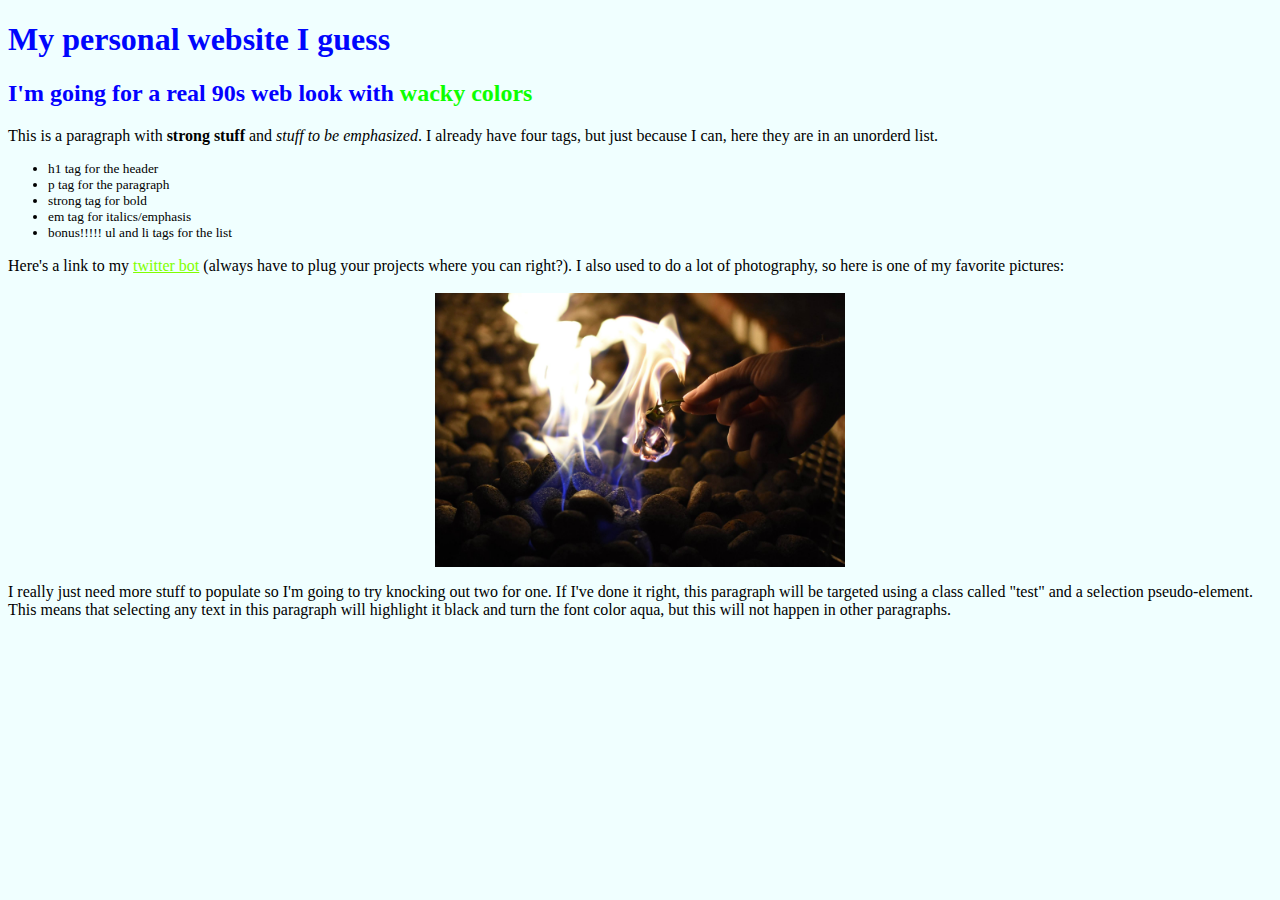
<file: CarterFirstSite/index.html>
<!DOCTYPE html>
<html lang="en">

<head>
    <meta charset="UTF-8">
    <title>My first webpage in a long time</title>
    <link rel="stylesheet" href="styles.css">
</head>

<body>
    <h1>My personal website I guess</h1>
    <h2>I'm going for a real 90s web look with <a id="colors">wacky colors</a>
    </h2>
    <p>This is a paragraph with <strong>strong stuff</strong> and <em>stuff to be emphasized</em>. I already
        have four tags, but just because I can, here they are in an unorderd list.</p>
    <ul>
        <li>h1 tag for the header</li>
        <li>p tag for the paragraph</li>
        <li>strong tag for bold</li>
        <li>em tag for italics/emphasis</li>
        <li>bonus!!!!! ul and li tags for the list</li>
    </ul>

    <p>Here's a link to my <a href="https://twitter.com/dttranslatebot">twitter bot</a> (always have to plug your
        projects where you can right?). I also used to
        do a lot of photography, so here is one of my favorite pictures: <br><br> <img src="flower.jpg" alt="Burning Flower"
            width="410" height="274"> </p>

    <p class="test">I really just need more stuff to populate so I'm going to try knocking out two for one. If I've
        done it right,
        this paragraph will be targeted using a class called "test" and a selection pseudo-element. This
        means that selecting any text in this paragraph will highlight it black and turn the font color aqua, but this
        will not happen in other paragraphs.</p>
</body>

</html>
</file>
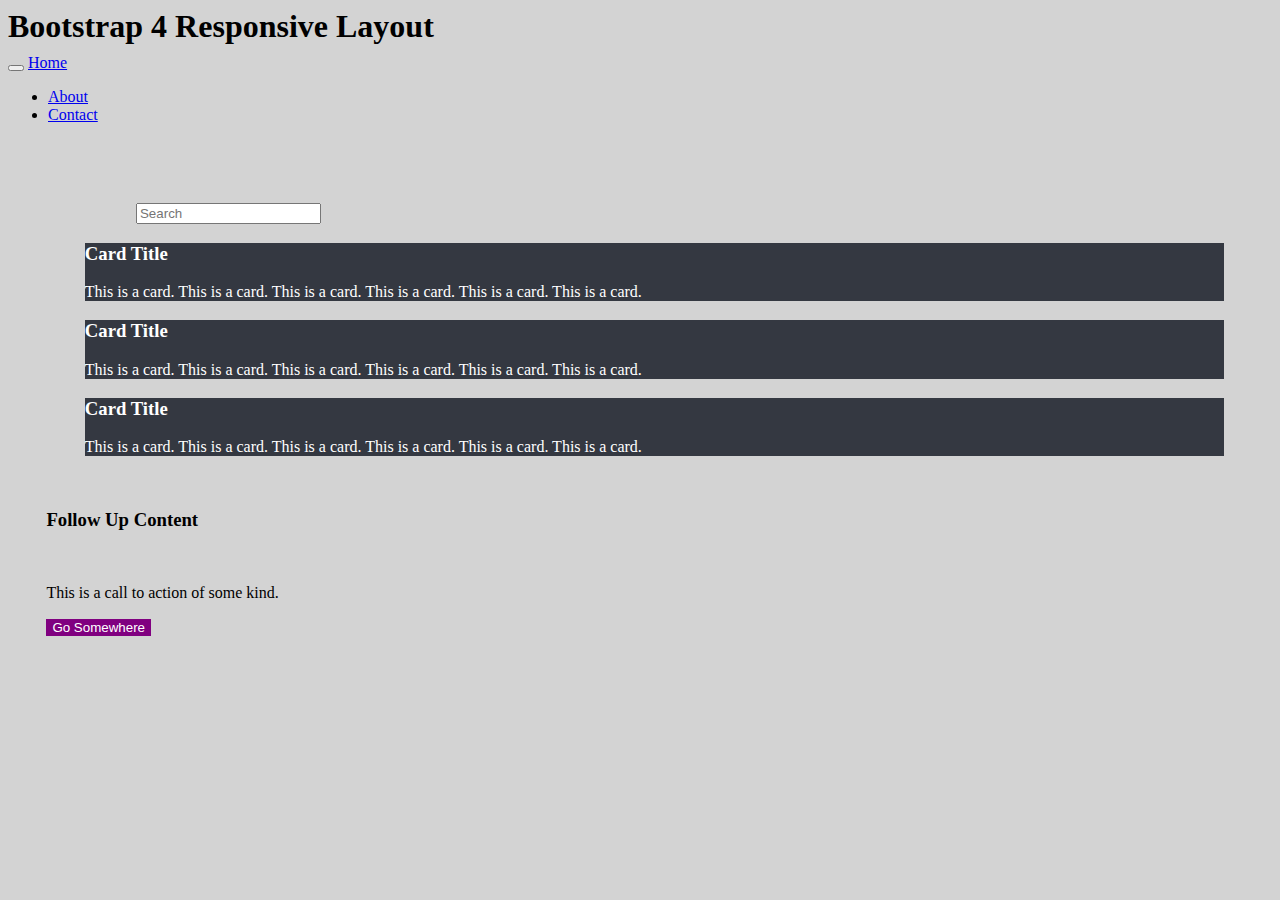
<file: CarterLab11/index.html>
<!doctype html>
<html lang="en">

<head>
    <!-- Required meta tags -->
    <meta charset="utf-8">
    <meta name="viewport" content="width=device-width, initial-scale=1, shrink-to-fit=no">
    <title>Bootstrap 4 Template</title>

    <!-- Link to Bootstrap 4 CSS -->
    <link rel="stylesheet" href="https://stackpath.bootstrapcdn.com/bootstrap/4.1.0/css/bootstrap.min.css"
        integrity="sha384-9gVQ4dYFwwWSjIDZnLEWnxCjeSWFphJiwGPXr1jddIhOegiu1FwO5qRGvFXOdJZ4" crossorigin="anonymous">

    <!-- a Google font -->
    <link href="https://fonts.googleapis.com/css?family=Work+Sans" rel="stylesheet">

    <!-- FontAwesome for search icon -->
    <link rel="stylesheet" href="https://use.fontawesome.com/releases/v5.5.0/css/all.css"
        integrity="sha384-B4dIYHKNBt8Bc12p+WXckhzcICo0wtJAoU8YZTY5qE0Id1GSseTk6S+L3BlXeVIU" crossorigin="anonymous">

    <!-- Link to your custom stylesheet. Any non-Bootstrap styles you create go in this stylesheet. You can create new classes and IDs, or add new rules for classes that already exist in Bootstrap. Any rules you put in your custom stylesheet will override any styling applied to any elements of the same name in Bootstrap, as long as your custom stylesheet link comes AFTER your Bootstrap CSS link, the way it does here. -->
    <link rel="stylesheet" type="text/css" href="custom.css">

</head>

<body>

    <!-- ADD ALL YOUR CONTENT HERE, ABOVE THE <script> ELEMENTS BELOW. Don't forget to wrap everything in a .container or .container-fluid! After that: rows, columns, and content.  -->

    <div class="container-fluid top">
        <h1>Bootstrap 4 Responsive Layout</h1>
    </div>
    <div class="container-fluid">
        <nav class="navbar navbar-expand-md bg-dark navbar-dark">
            <button class="navbar-toggler navbar-toggler-right" type="button" data-toggle="collapse"
                data-target="#nav-items" aria-controls="nav-items" aria-expanded="false" aria-label="Toggle navigation">
                <span class="navbar-toggler-icon"></span>
            </button>
            <a class="navbar-brand" href="#!">Home</a>

            <div class="collapse navbar-collapse" id="nav-items">
                <ul class="navbar-nav">
                    <li class="nav-item">
                        <a class="nav-link" href="#!">About</a>
                    </li>
                    <li class="nav-item">
                        <a class="nav-link" href="#!">Contact</a>
                    </li>
                </ul>
            </div>
        </nav>
    </div>

    <div class="container-fluid" id="main">
        <div class="row cards">
            <div class="col-lg">
                <i class="fas fa-search wrap"></i>
                <div class="col-lg-8">
                    <div class="input-group mb-3">
                        <input type="text" class="form-control" placeholder="Search">
                    </div>
                </div>
            </div>
            <div class="col-lg">
                <div class="card">
                    <div class="card-body">
                        <h3 class="card-title">Card Title</h3>
                        <p class="card-text">This is a card. This is a card. This is a card. This is a card. This is a
                            card. This is a card.</p>
                    </div>
                </div>
            </div>
            <div class="col-lg">
                <div class="card">
                    <div class="card-body">
                        <h3 class="card-title">Card Title</h3>
                        <p class="card-text">This is a card. This is a card. This is a card. This is a card. This is a
                            card. This is a card.</p>
                    </div>
                </div>
            </div>
            <div class="col-lg">
                <div class="card">
                    <div class="card-body">
                        <h3 class="card-title">Card Title</h3>
                        <p class="card-text">This is a card. This is a card. This is a card. This is a card. This is a
                            card. This is a card.</p>
                    </div>
                </div>
            </div>
        </div><br>
        <div class="row">
            <div class="card followupcontent">
                <div class="card-body">
                    <h3 class="card-header">Follow Up Content</h3><br>
                    <p class="card-text">This is a call to action of some kind.</p>
                    <button type="button" class="btn btn-primary">Go Somewhere</button>
                </div>
            </div>
        </div>
    </div>
    <!-- NECESSARY <script> LINKS. The three <script> links below add jQuery, popper.js, and Bootstrap 4 JavaScript. These are libraries of scripts that are necessary to make Bootstrap's interactive and animated components work (e.g., dropdown menus, buttons, alerts, carousels, collapsing navbars and content areas, modals, popups, tooltips, etc). These three <script> links MUST appear in THIS ORDER; this is because both popper.js and the Bootstrap scripts rely on jQuery to work, so jQuery must load into your page first. We add these links at the bottom of the <body> element instead of in the <head> element so the scripts won't be loaded into your site until they're needed, which helps with your site's speed and functionality. -->

    <!-- jQuery--this must come first! -->
    <script src="https://code.jquery.com/jquery-3.3.1.slim.min.js"
        integrity="sha384-q8i/X+965DzO0rT7abK41JStQIAqVgRVzpbzo5smXKp4YfRvH+8abtTE1Pi6jizo" crossorigin="anonymous">
    </script>

    <!-- popper.js--a library of drop-down and pop-up JavaScript scripts -->
    <script src="https://cdnjs.cloudflare.com/ajax/libs/popper.js/1.14.0/umd/popper.min.js"
        integrity="sha384-cs/chFZiN24E4KMATLdqdvsezGxaGsi4hLGOzlXwp5UZB1LY//20VyM2taTB4QvJ" crossorigin="anonymous">
    </script>

    <!-- unique Bootstrap 4 JavaScript scripts -->
    <script src="https://stackpath.bootstrapcdn.com/bootstrap/4.1.0/js/bootstrap.min.js"
        integrity="sha384-uefMccjFJAIv6A+rW+L4AHf99KvxDjWSu1z9VI8SKNVmz4sk7buKt/6v9KI65qnm" crossorigin="anonymous">
    </script>

</body>

</html>
</file>
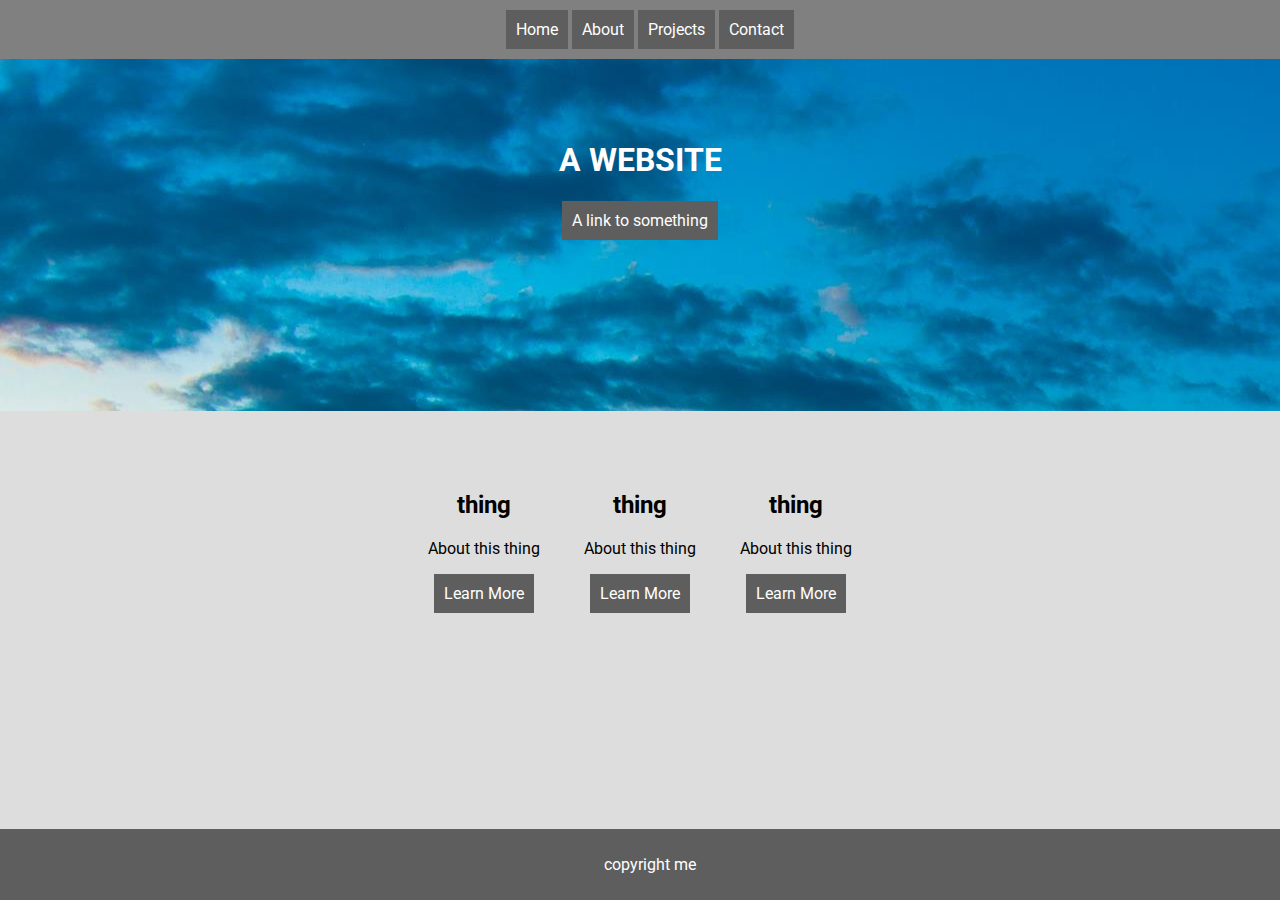
<file: CarterLab4/index.html>
<!DOCTYPE html>
<html lang="en">

<head>
    <meta charset="UTF-8">
    <link href="https://fonts.googleapis.com/css?family=Roboto" rel="stylesheet">
    <link rel="stylesheet" href="https://use.fontawesome.com/releases/v5.3.1/css/all.css" integrity="sha384-mzrmE5qonljUremFsqc01SB46JvROS7bZs3IO2EmfFsd15uHvIt+Y8vEf7N7fWAU"
        crossorigin="anonymous">
    <link href='styles.css' rel='stylesheet' type='text/css' />
</head>

<body>
    <ul class="menubar">
        <li><a href="#">Home</a></li>
        <li><a href="#">About</a></li>
        <li><a href="#">Projects</a>
            <ul class="dropdown_menu">
                <li><a href="#">Project 1</a></li>
                <li><a href="#">Project 2</a></li>
                <li><a href="#">Project 3</a></li>
            </ul>
        </li>
        <li><a href="#">Contact</a></li>
    </ul>

    <main>
        <div class="jumbotron">
            <div class="container">
                <h1>A WEBSITE</h1>
                <a href="#" class="btn-main">A link to something</a>
            </div>
        </div>
    </main>

    <section class="supporting">
        <div class="container">
            <div class="col">
                <i class="fas fa-archive fa-2x"></i>
                <h2>thing</h2>
                <p>About this thing</p>
                <a href="#"> Learn More</a><br>
            </div>

            <div class="col">
                <i class="fas fa-code-branch fa-2x"></i>
                <h2>thing</h2>
                <p>About this thing</p>
                <a href="#"> Learn More</a><br>
            </div>

            <div class="col">
                <i class="fas fa-camera fa-2x"></i>
                <h2>thing</h2>
                <p>About this thing</p>
                <a href="#"> Learn More</a><br>
            </div>

        </div>
    </section>

    <footer>
        <div>
            <p>copyright me</p>
        </div>
    </footer>

</body>

</html>
</file>
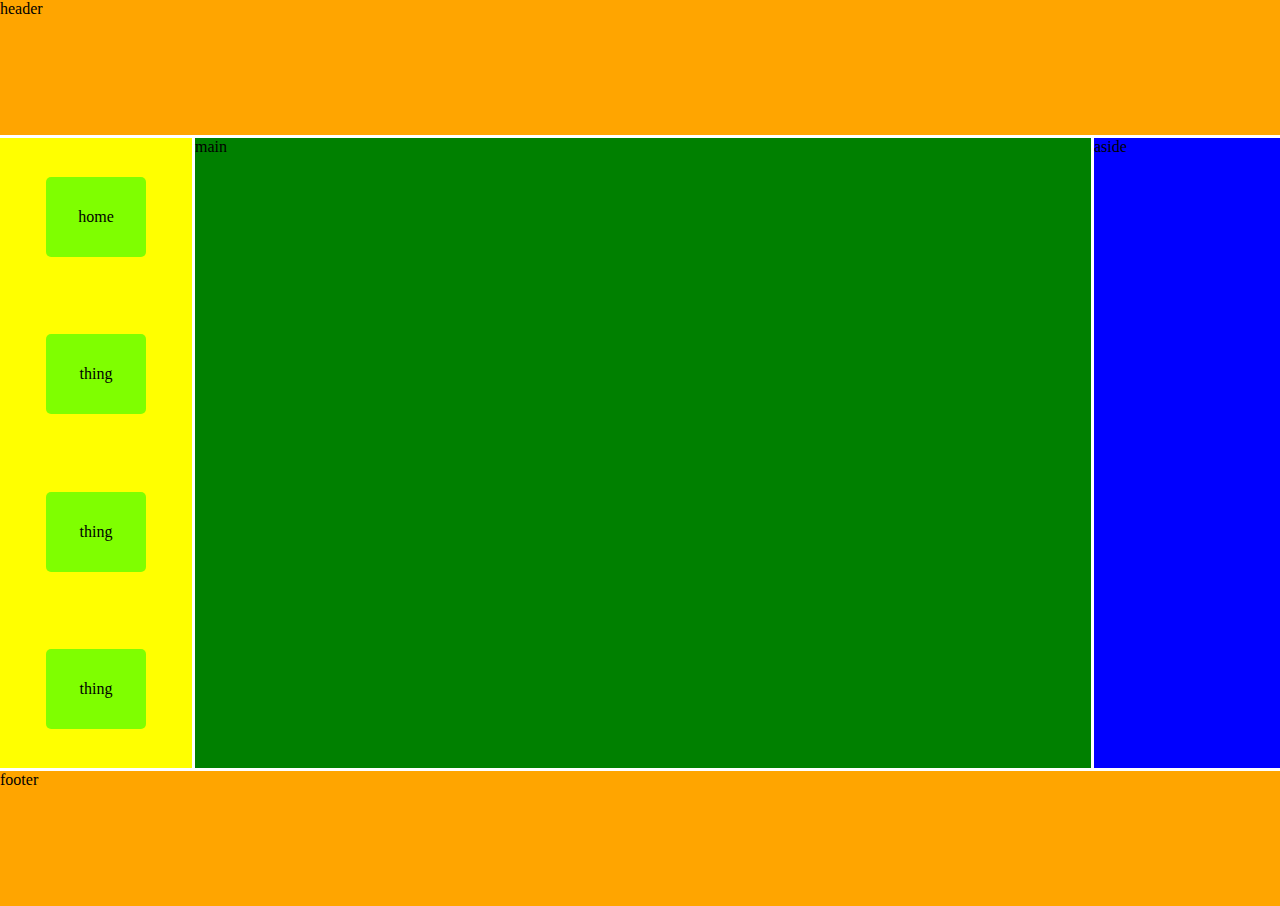
<file: CarterLab7/index.html>
<!DOCTYPE html>
<html lang="en">

<head>
    <meta charset="UTF-8">
    <meta name="viewport" content="width=device-width, initial-scale=1.0">
    <meta http-equiv="X-UA-Compatible" content="ie=edge">
    <link rel="stylesheet" href="styles.css">
    <title>Document</title>
</head>

<body>
    <header>header</header>
    <aside class="left">
        <div>home</div>
        <div>thing</div>
        <div>thing</div>
        <div>thing</div>
    </aside>
    <main>main</main>
    <aside class="right">aside</aside>
    <footer>footer</footer>
</body>

</html>
</file>
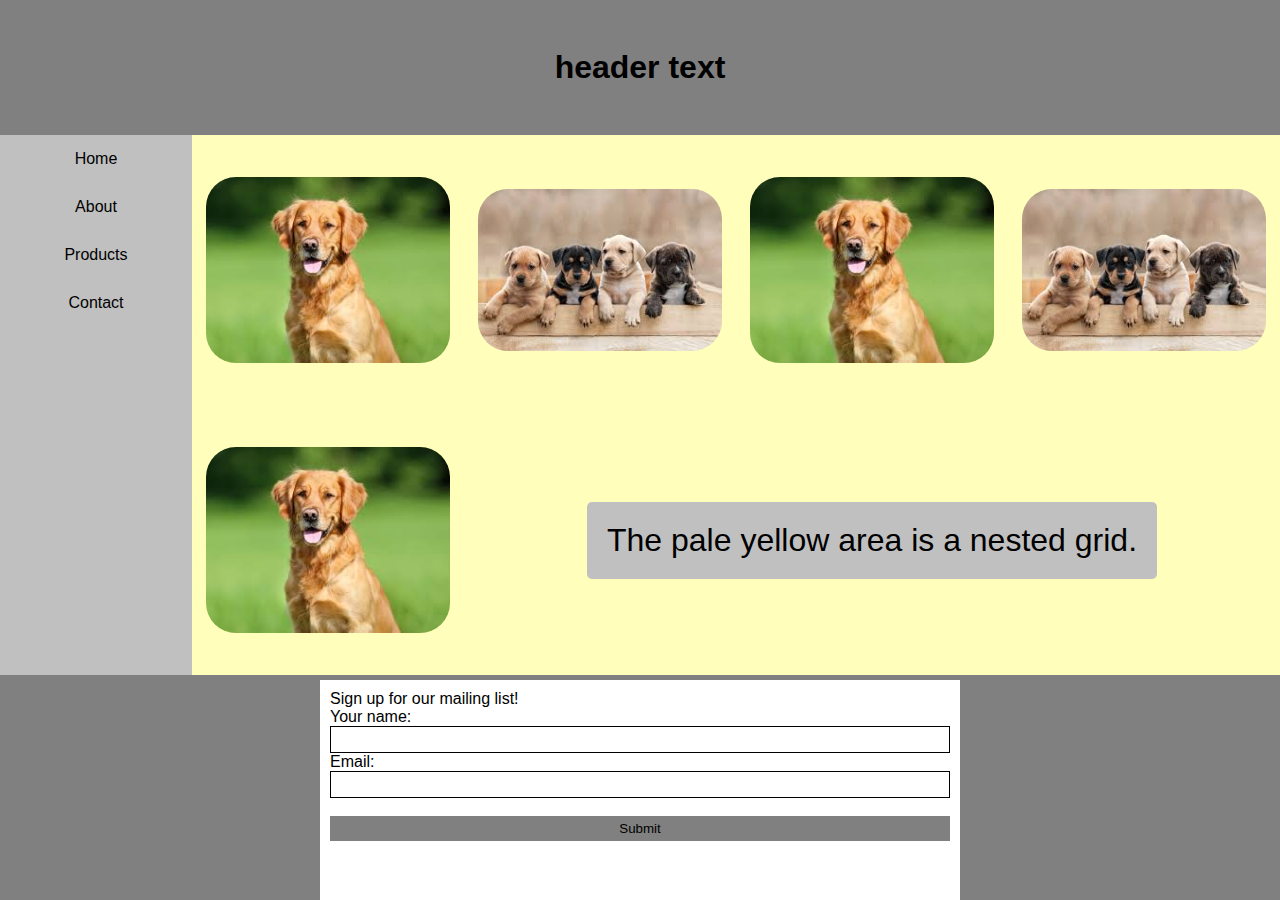
<file: CarterLab8/index.html>
<!DOCTYPE html>
<html lang="en">

<head>
    <meta charset="UTF-8">
    <meta name="viewport" content="width=device-width, initial-scale=1.0">
    <meta http-equiv="X-UA-Compatible" content="ie=edge">
    <link rel="stylesheet" href="styles.css">
    <link rel="stylesheet" href="https://use.fontawesome.com/releases/v5.3.1/css/all.css"
        integrity="sha384-mzrmE5qonljUremFsqc01SB46JvROS7bZs3IO2EmfFsd15uHvIt+Y8vEf7N7fWAU" crossorigin="anonymous">
    <title>Document</title>
</head>

<body>
    <header>
        <h1>
            <i class="fas fa-camera fa-2x"></i>
            <p>header text</p>
        </h1>
    </header>
    <aside class="left">
        <ul>
            <li>Home</li>
            <li>About</li>
            <li>Products</li>
            <li>Contact</li>
        </ul>
    </aside>
    <main>
        <img src="square.jfif" alt="dog">
        <img src="wide.jfif" alt="dogs">
        <img src="square.jfif" alt="dog">
        <img src="wide.jfif" alt="dogs">
        <img src="square.jfif" alt="dog">
        <div class="textbox">The pale yellow area is a nested grid.</div>
    </main>
    <footer>
        <form>
            Sign up for our mailing list! <br>
            Your name:<br>
            <input type="text" name="firstname"><br>
            Email:<br>
            <input type="text" name="lastname"><br><br>
            <input type="submit" value="Submit">
        </form>
    </footer>
</body>

</html>
</file>
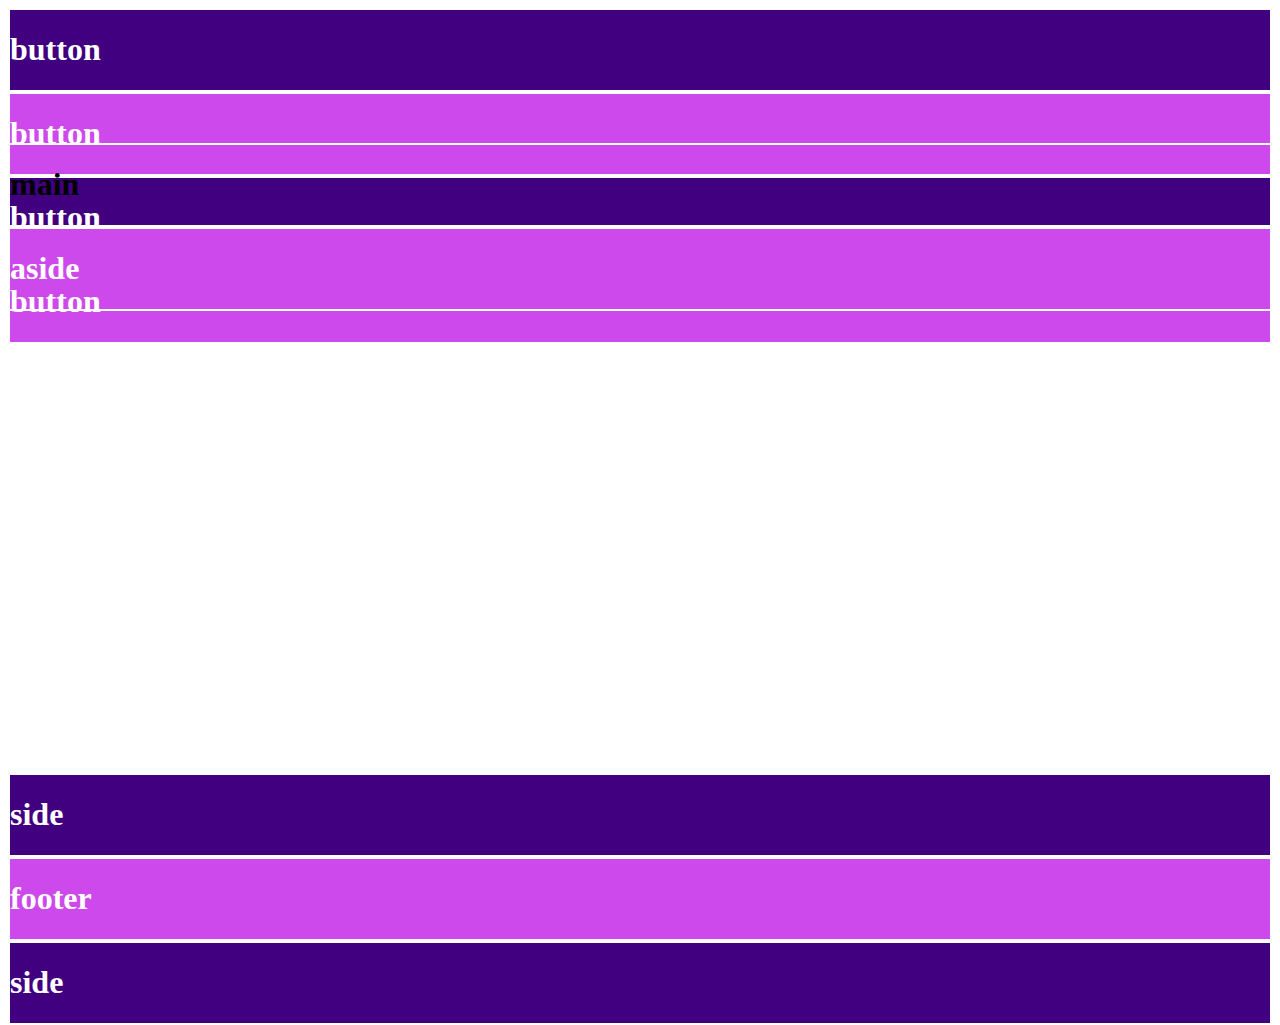
<file: CarterFinal/bootstrap.html>
<!DOCTYPE html>
<html lang="en">

<head>
    <!-- Required meta tags -->
    <meta charset="utf-8">
    <meta name="viewport" content="width=device-width, initial-scale=1, shrink-to-fit=no">
    <title>Final</title>

    <!-- Link to Bootstrap 4 CSS -->
    <link rel="stylesheet" href="https://stackpath.bootstrapcdn.com/bootstrap/4.1.0/css/bootstrap.min.css"
        integrity="sha384-9gVQ4dYFwwWSjIDZnLEWnxCjeSWFphJiwGPXr1jddIhOegiu1FwO5qRGvFXOdJZ4" crossorigin="anonymous">

    <!-- Link to your custom stylesheet. Any non-Bootstrap styles you create go in this stylesheet. You can create new classes and IDs, or add new rules for classes that already exist in Bootstrap. Any rules you put in your custom stylesheet will override any styling applied to any elements of the same name in Bootstrap, as long as your custom stylesheet link comes AFTER your Bootstrap CSS link, the way it does here. -->
    <link rel="stylesheet" type="text/css" href="bootstrap.css">
</head>

<body>
    <div class="container-fluid">

        <div class="row">
            <div class="darkPurple col-3">
                <h1>button</h1>
            </div>
            <div class="lightPurple col-3">
                <h1>button</h1>
            </div>
            <div class="darkPurple col-3">
                <h1>button</h1>
            </div>
            <div class="lightPurple col-3">
                <h1>button</h1>
            </div>
        </div>
        <div class="row rowMiddle">
            <div class="col-sm-10 order-sm-2">
                <h1>main</h1>
            </div>
            <div class="lightPurple bigAside order-sm-1 col-sm-2">
                <h1>aside</h1>
            </div>

        </div>
        <div class="row">
            <div class="darkPurple col-6 col-sm-3 order-1">
                <h1>side</h1>
            </div>
            <div class="lightPurple col-12 col-sm-6 order-3 order-sm-2">
                <h1>footer</h1>
            </div>
            <div class="darkPurple col-6 col-sm-3 order-2 order-sm-3">
                <h1>side</h1>
            </div>
        </div>
    </div>
    <!-- NECESSARY <script> LINKS. The three <script> links below add jQuery, popper.js, and Bootstrap 4 JavaScript. These are libraries of scripts that are necessary to make Bootstrap's interactive and animated components work (e.g., dropdown menus, buttons, alerts, carousels, collapsing navbars and content areas, modals, popups, tooltips, etc). These three <script> links MUST appear in THIS ORDER; this is because both popper.js and the Bootstrap scripts rely on jQuery to work, so jQuery must load into your page first. We add these links at the bottom of the <body> element instead of in the <head> element so the scripts won't be loaded into your site until they're needed, which helps with your site's speed and functionality. -->

    <!-- jQuery--this must come first! -->
    <script src=" https://code.jquery.com/jquery-3.3.1.slim.min.js"
        integrity="sha384-q8i/X+965DzO0rT7abK41JStQIAqVgRVzpbzo5smXKp4YfRvH+8abtTE1Pi6jizo" crossorigin="anonymous">
    </script>

    <!-- popper.js--a library of drop-down and pop-up JavaScript scripts -->
    <script src="https://cdnjs.cloudflare.com/ajax/libs/popper.js/1.14.0/umd/popper.min.js"
        integrity="sha384-cs/chFZiN24E4KMATLdqdvsezGxaGsi4hLGOzlXwp5UZB1LY//20VyM2taTB4QvJ" crossorigin="anonymous">
    </script>

    <!-- unique Bootstrap 4 JavaScript scripts -->
    <script src="https://stackpath.bootstrapcdn.com/bootstrap/4.1.0/js/bootstrap.min.js"
        integrity="sha384-uefMccjFJAIv6A+rW+L4AHf99KvxDjWSu1z9VI8SKNVmz4sk7buKt/6v9KI65qnm" crossorigin="anonymous">
    </script>
</body>

</html>
</file>
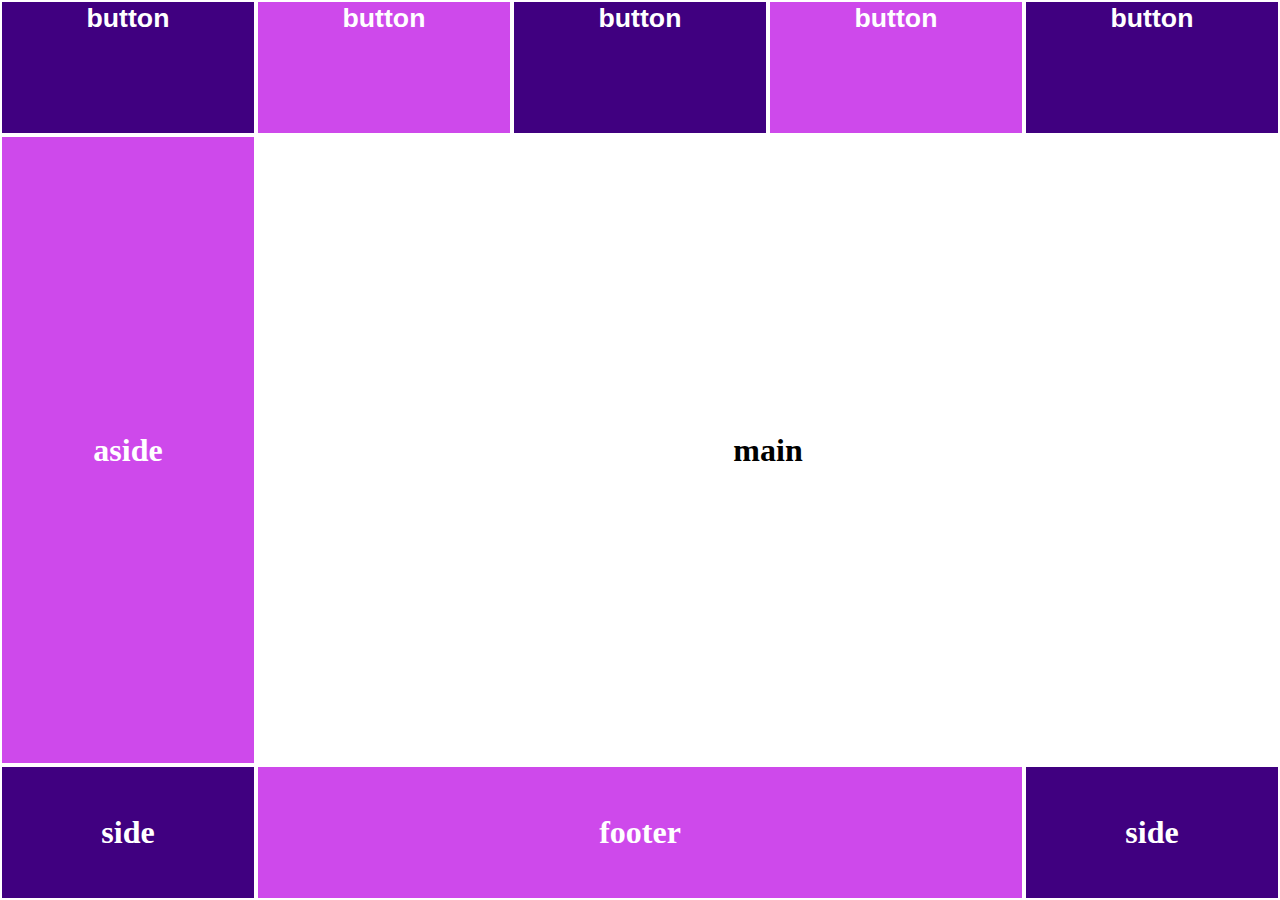
<file: CarterFinal/grid.html>
<!DOCTYPE html>
<html lang="en">

<head>
    <meta charset="UTF-8">
    <meta name="viewport" content="width=device-width, initial-scale=1.0">
    <meta http-equiv="X-UA-Compatible" content="ie=edge">
    <link rel="stylesheet" href="grid.css">
    <title>Final</title>
</head>

<body>
    <header>
        <button class=darkPurple>
            <h1>button</h1>
        </button>
        <button class=lightPurple>
            <h1>button</h1>
        </button>
        <button class=darkPurple>
            <h1>button</h1>
        </button>
        <button class=lightPurple>
            <h1>button</h1>
        </button>
        <button class=darkPurple>
            <h1>button</h1>
        </button>
    </header>
    <aside class="lightPurple bigAside">
        <h1>aside</h1>
    </aside>
    <main>
        <h1>main</h1>
    </main>
    <footer>
        <aside class=darkPurple>
            <h1>side</h1>
        </aside>
        <div class=lightPurple>
            <h1>footer</h1>
        </div>
        <aside class=darkPurple>
            <h1>side</h1>
        </aside>
    </footer>


</body>

</html>
</file>
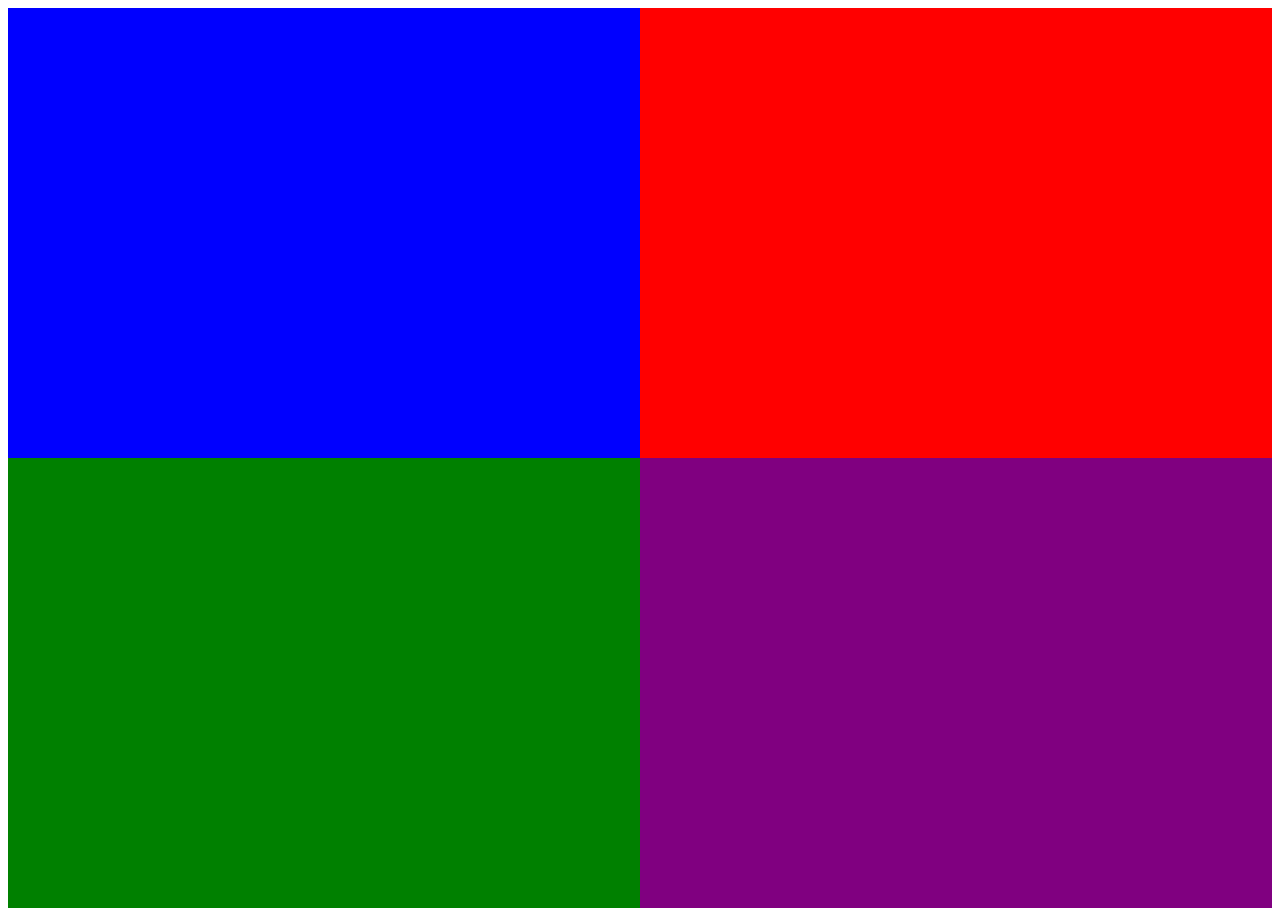
<file: CarterLab3/layoutA.html>
<!DOCTYPE html>
<html lang="en">

<head>
    <meta charset="UTF-8">
    <meta name="viewport" content="width=device-width, initial-scale=1.0">
    <meta http-equiv="X-UA-Compatible" content="ie=edge">
    <link rel="stylesheet" href="layoutA.css">
    <title>Document</title>
</head>

<body>
    <div class="topleft"></div>
    <div class="topright"></div>
    <div class="bottomleft"></div>
    <div class="bottomright"></div>
</body>

</html>
</file>
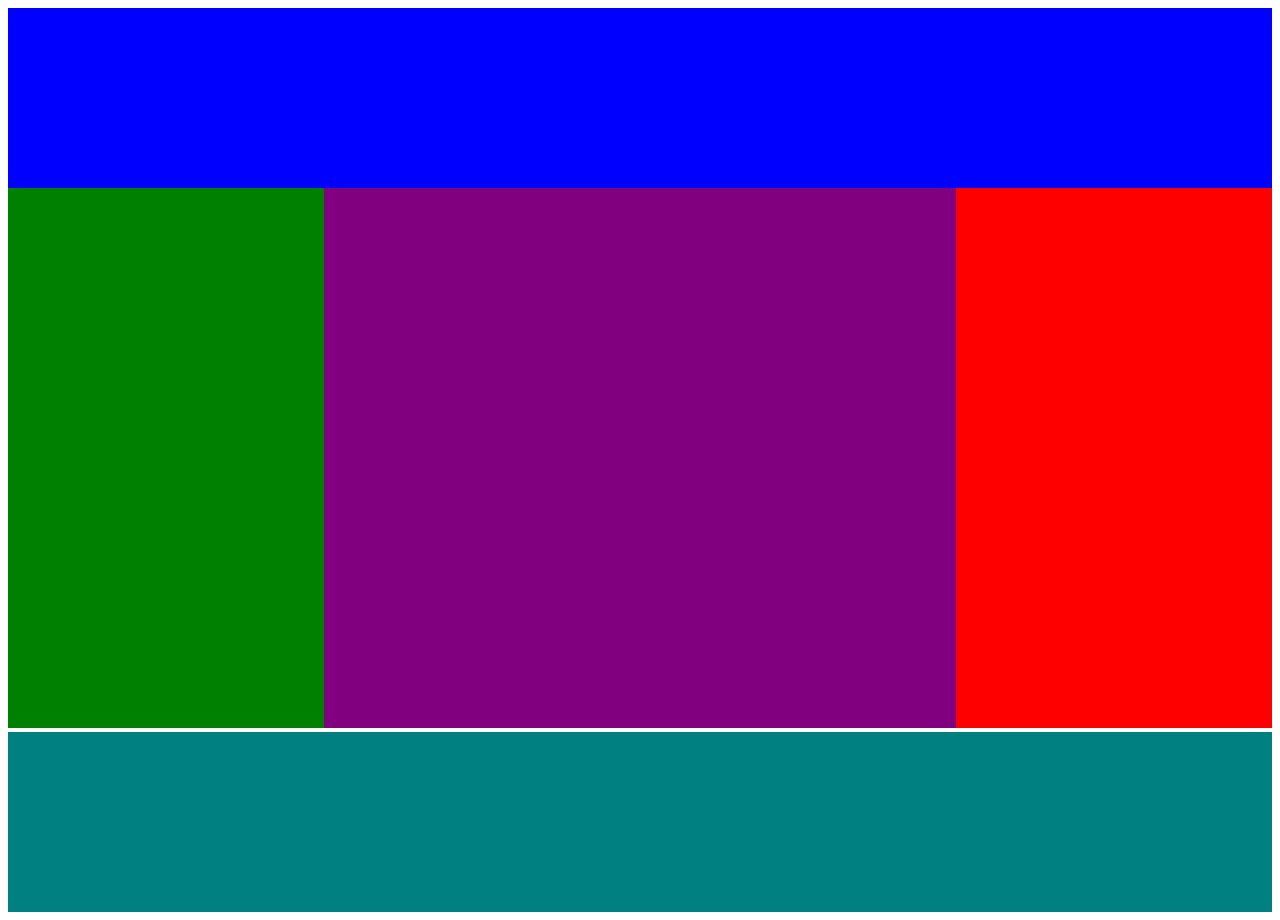
<file: CarterLab3/layoutB.html>
<!DOCTYPE html>
<html lang="en">

<head>
    <meta charset="UTF-8">
    <meta name="viewport" content="width=device-width, initial-scale=1.0">
    <meta http-equiv="X-UA-Compatible" content="ie=edge">
    <link rel="stylesheet" href="layoutB.css">
    <title>Document</title>
</head>

<body>
    <header></header>

    <div id="right"></div>
    <div id="left"></div>
    <div id="center"></div>

    <footer></footer>
</body>

</html>
</file>
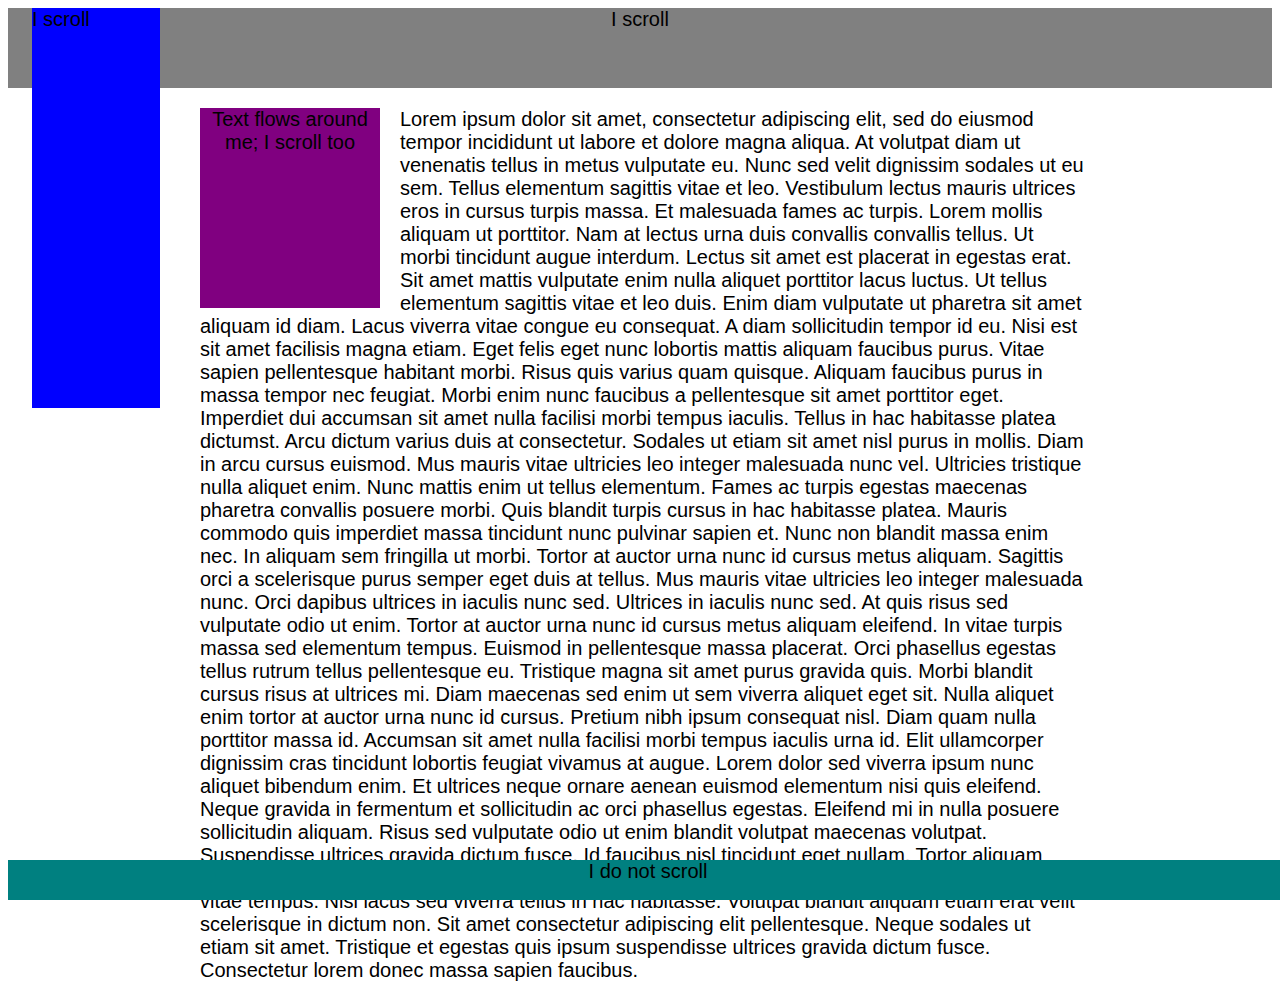
<file: CarterLab3/layoutC.html>
<!DOCTYPE html>
<html lang="en">

<head>
    <meta charset="UTF-8">
    <meta name="viewport" content="width=device-width, initial-scale=1.0">
    <meta http-equiv="X-UA-Compatible" content="ie=edge">
    <link rel="stylesheet" href="layoutC.css">
    <title>Document</title>
</head>

<body>
    <div id="abs">I scroll</div>
    <header>I scroll</header>

    <div id="text">
        <div id="floated">Text flows around me; I scroll too</div>
        <p>Lorem ipsum dolor sit amet, consectetur adipiscing elit, sed do eiusmod tempor incididunt ut labore et
            dolore
            magna aliqua. At volutpat diam ut venenatis tellus in metus vulputate eu. Nunc sed velit dignissim sodales
            ut
            eu sem. Tellus elementum sagittis vitae et leo. Vestibulum lectus mauris ultrices eros in cursus turpis
            massa.
            Et malesuada fames ac turpis. Lorem mollis aliquam ut porttitor. Nam at lectus urna duis convallis
            convallis
            tellus. Ut morbi tincidunt augue interdum. Lectus sit amet est placerat in egestas erat. Sit amet mattis
            vulputate enim nulla aliquet porttitor lacus luctus. Ut tellus elementum sagittis vitae et leo duis.

            Enim diam vulputate ut pharetra sit amet aliquam id diam. Lacus viverra vitae congue eu consequat. A diam
            sollicitudin tempor id eu. Nisi est sit amet facilisis magna etiam. Eget felis eget nunc lobortis mattis
            aliquam faucibus purus. Vitae sapien pellentesque habitant morbi. Risus quis varius quam quisque. Aliquam
            faucibus purus in massa tempor nec feugiat. Morbi enim nunc faucibus a pellentesque sit amet porttitor
            eget.
            Imperdiet dui accumsan sit amet nulla facilisi morbi tempus iaculis. Tellus in hac habitasse platea
            dictumst.
            Arcu dictum varius duis at consectetur. Sodales ut etiam sit amet nisl purus in mollis. Diam in arcu cursus
            euismod. Mus mauris vitae ultricies leo integer malesuada nunc vel. Ultricies tristique nulla aliquet enim.

            Nunc mattis enim ut tellus elementum. Fames ac turpis egestas maecenas pharetra convallis posuere morbi.
            Quis
            blandit turpis cursus in hac habitasse platea. Mauris commodo quis imperdiet massa tincidunt nunc pulvinar
            sapien et. Nunc non blandit massa enim nec. In aliquam sem fringilla ut morbi. Tortor at auctor urna nunc
            id
            cursus metus aliquam. Sagittis orci a scelerisque purus semper eget duis at tellus. Mus mauris vitae
            ultricies
            leo integer malesuada nunc. Orci dapibus ultrices in iaculis nunc sed. Ultrices in iaculis nunc sed. At
            quis
            risus sed vulputate odio ut enim. Tortor at auctor urna nunc id cursus metus aliquam eleifend. In vitae
            turpis
            massa sed elementum tempus. Euismod in pellentesque massa placerat. Orci phasellus egestas tellus rutrum
            tellus
            pellentesque eu. Tristique magna sit amet purus gravida quis. Morbi blandit cursus risus at ultrices mi.

            Diam maecenas sed enim ut sem viverra aliquet eget sit. Nulla aliquet enim tortor at auctor urna nunc id
            cursus. Pretium nibh ipsum consequat nisl. Diam quam nulla porttitor massa id. Accumsan sit amet nulla
            facilisi
            morbi tempus iaculis urna id. Elit ullamcorper dignissim cras tincidunt lobortis feugiat vivamus at augue.
            Lorem dolor sed viverra ipsum nunc aliquet bibendum enim. Et ultrices neque ornare aenean euismod elementum
            nisi quis eleifend. Neque gravida in fermentum et sollicitudin ac orci phasellus egestas. Eleifend mi in
            nulla
            posuere sollicitudin aliquam. Risus sed vulputate odio ut enim blandit volutpat maecenas volutpat.

            Suspendisse ultrices gravida dictum fusce. Id faucibus nisl tincidunt eget nullam. Tortor aliquam nulla
            facilisi cras. Amet porttitor eget dolor morbi non arcu risus quis varius. Semper auctor neque vitae
            tempus.
            Nisi lacus sed viverra tellus in hac habitasse. Volutpat blandit aliquam etiam erat velit scelerisque in
            dictum
            non. Sit amet consectetur adipiscing elit pellentesque. Neque sodales ut etiam sit amet. Tristique et
            egestas
            quis ipsum suspendisse ultrices gravida dictum fusce. Consectetur lorem donec massa sapien faucibus.
        </p>
    </div>



    <footer>I do not scroll</footer>







</body>

</html>
</file>
<file: CarterFirstSite/styles.css>
h1 {
    color: #0006fd;
    font-family: cursive;
    font-size: 2em;
}

h2 {
    color: #0400ff;
    font-family: cursive;
    font-size: 1.5em;
}

#colors {
    color: #0dff00;
}

img {
    display: block;
    margin-left: auto;
    margin-right: auto;
}

p {
    font-family: cursive;
    font-size: 12pt;
}


a:link {
    color: chartreuse
}

a:visited {
    color: rgb(255, 0, 0)
}

a:hover {
    color: hotpink
}

a:active {
    color: indigo
}

li {
    font-family: cursive;
    font-size: 10pt;
}

.test::selection {
    color: aqua;
    background-color: black
}

body {
    background-color: azure;
}
</file>
<file: CarterLab4/styles.css>
body {
    font-family: Roboto;
    background: #dddddd;
    margin: 0px;
}

.menubar {
    text-align: center;
    position: fixed;
    width: 100%;
    background: grey;
    top: 0px;
    padding: 10px;
    margin: 0px;
    z-index: 5;
}

.menubar li {
    display: inline-block;
    background: rgb(94, 94, 94);
    padding: 10px;
    position: relative;
}

.menubar li:hover {
    background: black;
    color: white;
    text-decoration: none;
}


.menubar a {
    text-decoration: none;
    color: white;
}

.dropdown_menu {
    visibility: hidden;
    padding: 0px;
    position: absolute;
    top: 40px;
    left: 0px;
    z-index: 10;
    display: block;

}

li:hover .dropdown_menu {
    visibility: visible;
}

.menubar li ul li a {
    white-space: nowrap;
}

footer {
    text-align: center;
    display: block;
    position: absolute;
    bottom: 0px;
    width: 100%;
    background: rgb(94, 94, 94);
    padding: 10px;
    margin: 0px;
    color: rgb(255, 255, 255);
}

.jumbotron {
    background-image: url('background.jpg');
    margin: 0px;
    position: relative;
    top: 30px;
    height: 40vh;
    width: 100%;
}

.container {
    text-align: center;
    color: black;
    position: relative;
    height: 20vh;
    top: 10vh;
    width: 100%;
}

.col {
    display: inline-block;
    padding: 20px;
    padding-top: 0px;
}

.btn-main {
    display: inline-block;
    background: rgb(94, 94, 94);
    padding: 10px;
    position: relative;
    color: white;
    text-decoration: none;
}

.btn-main:hover {
    background: black;
    color: white;
    text-decoration: none;
}

h1 {
    color: white;
}

.col a {
    display: inline-block;
    background: rgb(94, 94, 94);
    padding: 10px;
    position: relative;
    color: white;
    text-decoration: none;
}

.col a:hover {
    background: black;
    color: white;
    text-decoration: none;
}
</file>
<file: CarterLab7/styles.css>
body {
    height: 100vh;
    width: 100vw;
    display: grid;
    grid-template-columns: 15% 70% 15%;
    grid-template-rows: 15% 70% 15%;
    margin: 0px;
    grid-gap: 3px;
}

.right {
    background: blue;
    grid-row-start: 2;
    grid-row-end: 3;
    grid-column-start: 3;
    grid-column-end: 4;
}

main {
    background: green;
    grid-row-start: 2;
    grid-row-end: 3;
    grid-column-start: 2;
    grid-column-end: 3;
}

.left {
    background: yellow;
    grid-row-start: 2;
    grid-row-end: 3;
    grid-column-start: 1;
    grid-column-end: 2;
    display: flex;
    justify-content: space-around;
    align-content: space-around;
    align-items: center;
    flex-direction: column;
}

header {
    background: orange;
    grid-row-start: 1;
    grid-row-end: 2;
    grid-column-start: 1;
    grid-column-end: 4;
}

footer {
    background: orange;
    grid-row-start: 3;
    grid-row-end: 4;
    grid-column-start: 1;
    grid-column-end: 4;
}

div {
    background: rgba(0, 255, 0, 0.5);
    border-radius: 5px;
    color: black;
    height: 80px;
    width: 100px;
    text-align: center;
    box-sizing: border-box;
    vertical-align: middle;
    line-height: 80px;
}

div:hover {
    background: white;
}

/* media query for tablet portrait layout (768px to 959px) */
@media only screen and (max-width: 959px) {
    body {
        height: 100vh;
        width: 100vw;
        display: grid;
        grid-template-rows: 20% 20% 20% 20% 10%;
        grid-template-columns: 100%;
        margin: 0px;
        grid-gap: 3px;
    }

    .right {
        background: blue;
        grid-row-start: 4;
        grid-row-end: 5;
        grid-column-start: 1;
        grid-column-end: 2;
    }

    main {
        background: green;
        grid-row-start: 3;
        grid-row-end: 4;
        grid-column-start: 1;
        grid-column-end: 2;
    }

    .left {
        background: yellow;
        grid-row-start: 2;
        grid-row-end: 3;
        grid-column-start: 1;
        grid-column-end: 2;
        display: flex;
        justify-content: space-around;
        align-content: space-around;
        align-items: center;
        flex-direction: row;
    }

    header {
        background: orange;
        grid-row-start: 1;
        grid-row-end: 2;
        grid-column-start: 1;
        grid-column-end: 2;
    }

    footer {
        background: orange;
        grid-row-start: 5;
        grid-row-end: 6;
        grid-column-start: 1;
        grid-column-end: 2;
    }

    div {
        background: rgba(0, 255, 0, 0.5);
        border-radius: 5px;
        color: black;
        height: 80px;
        width: 100px;
        text-align: center;
        box-sizing: border-box;
        vertical-align: middle;
        line-height: 80px;
    }

    div:hover {
        background: white;
    }
}

/* media query for mobile portrait layout (479px or less) */
@media only screen and (max-width: 479px) {
    body {
        height: 100vh;
        width: 100vw;
        display: grid;
        grid-template-rows: 18% 36% 18% 18% 10%;
        grid-template-columns: 100%;
        margin: 0px;
        grid-gap: 3px;
    }

    .right {
        background: blue;
        grid-row-start: 4;
        grid-row-end: 5;
        grid-column-start: 1;
        grid-column-end: 2;
    }

    main {
        background: green;
        grid-row-start: 3;
        grid-row-end: 4;
        grid-column-start: 1;
        grid-column-end: 2;
    }

    .left {
        background: yellow;
        grid-row-start: 2;
        grid-row-end: 3;
        grid-column-start: 1;
        grid-column-end: 2;
        display: flex;
        justify-content: space-evenly;
        align-content: space-evenly;
        align-items: center;
        flex-direction: row;
        flex-wrap: wrap;
    }

    header {
        background: orange;
        grid-row-start: 1;
        grid-row-end: 2;
        grid-column-start: 1;
        grid-column-end: 2;
    }

    footer {
        background: orange;
        grid-row-start: 5;
        grid-row-end: 6;
        grid-column-start: 1;
        grid-column-end: 2;
    }

    div {
        background: rgba(0, 255, 0, 0.5);
        border-radius: 5px;
        color: black;
        height: 80px;
        width: 100px;
        text-align: center;
        box-sizing: border-box;
        vertical-align: middle;
        line-height: 80px;
    }

    div:hover {
        background: white;
    }
}
</file>
<file: CarterLab8/styles.css>
body {
    height: 100vh;
    width: 100vw;
    display: grid;
    grid-template-columns: 15% 85%;
    grid-template-rows: 15% 60% 25%;
    margin: 0px;
    font-family: sans-serif;
}

p {
    margin: 0;
}

div {
    grid-column: span 3;
    background: #c0c0c0;
    color: black;
    text-align: center;
    box-sizing: border-box;
    font-size: 2em;
    padding: 20px;
    border-radius: 5px;
}

img {
    border-radius: 30px;
    max-width: 90%;
    max-height: 90%;
}

main {
    background: #ffffbb;
    grid-row: span 1;
    grid-column: span 4;
    display: grid;
    grid-template-columns: repeat(4, 1fr);
    justify-items: center;
    align-items: center;
}

.left {
    background: #c0c0c0;
    grid-row-start: 2;
    grid-row-end: 3;
    grid-column-start: 1;
    grid-column-end: 2;
    display: grid;
    grid-template-rows: repeat(auto-fill, 1fr);

}

header {
    background: gray;
    grid-row: span 1;
    grid-column: span 5;
    align-content: center;
    justify-content: center;
    display: grid;
}

form {
    background: white;
    grid-column: 2/4;
    padding: 10px;
    padding-bottom: 0px;
    margin-top: 5px;
}

input[type=submit] {
    width: 100%;
    background: gray;
    border: none;
    padding: 5px;
}

input[type=submit]:hover {
    background: yellow;
}

input[type=text] {
    width: 100%;
    border: solid 1px black;
    padding: 5px;
    box-sizing: border-box;
}

footer {
    background: gray;
    grid-row-start: 3;
    grid-row-end: 4;
    grid-column-start: 1;
    grid-column-end: 4;
    display: grid;
    grid-template-columns: repeat(4, 1fr);
}

ul {
    margin: 0px;
    list-style-type: none;
    padding: 0px;
}

li {
    background: #c0c0c0;
    color: black;
    text-align: center;
    box-sizing: border-box;
    grid-row: span 1;
    padding: 15px;
    align-self: center;
}

li:hover {
    background: yellow;
}

/* media query for tablet portrait layout (768px to 959px) */
@media only screen and (max-width: 959px) {
    body {
        height: 100vh;
        width: 100vw;
        display: grid;
        grid-template-columns: repeat(3, 1fr);
        grid-template-rows: 15% 7% 53% 30%;
        margin: 0px;
        font-family: sans-serif;
    }

    div {
        grid-column: span 1;
        background: #c0c0c0;
        color: black;
        text-align: center;
        box-sizing: border-box;
        font-size: 2em;
        padding: 20px;
        border-radius: 5px;
    }

    img {
        border-radius: 30px;
        max-width: 90%;
        max-height: 90%;
    }

    main {
        background: #ffffbb;
        grid-row: span 1;
        grid-column: span 4;
        display: grid;
        grid-template-columns: repeat(3, 1fr);
        justify-items: center;
        align-items: center;
    }

    .left {
        background: #c0c0c0;
        grid-row: span 1;
        grid-column: span 3;
    }

    header {
        background: gray;
        grid-row: span 1;
        grid-column: span 3;
        align-content: center;
        justify-content: center;
        display: grid;
    }

    form {
        background: white;
        padding: 10px;
        padding-bottom: 0px;
        margin-top: 5px;
        width: 90%;
        height: 90%;
    }

    input[type=submit] {
        width: 100%;
        background: gray;
        border: none;
        padding: 5px;
    }

    input[type=submit]:hover {
        background: yellow;
    }

    input[type=text] {
        width: 100%;
        border: solid 1px black;
        padding: 5px;
        box-sizing: border-box;
    }

    footer {
        background: gray;
        grid-row: span 1;
        grid-column: span 3;
        display: flex;
        justify-content: space-around;
        align-content: space-around;
    }

    ul {
        margin: 0px;
        list-style-type: none;
        padding: 0px;
        display: grid;
        grid-template-columns: repeat(4, 1fr);
    }

    li {
        background: #c0c0c0;
        color: black;
        text-align: center;
        padding: 15px;
        max-height: 100%;
    }

    li:hover {
        background: yellow;
    }
}
</file>
<file: CarterFinal/grid.css>
* {
    height: 100%;
    width: 100%;
    margin: 0;
}

body>*>*,
main,
.bigAside {
    display: table;
}

button,
main,
aside,
div {

    box-sizing: border-box;
    border: solid 2px white;
}

body {
    display: grid;
    grid-template-columns: repeat(5, 20%);
    grid-template-rows: 15% 70% 15%;
    height: 100vh;
    width: 100vw;
    text-align: center;
}

button {
    display: flex;
}

header {
    display: grid;
    grid-template-columns: repeat(5, 20%);
    grid-column: span 5;
}

h1 {
    display: table-cell;
    vertical-align: middle;
    text-align: center;
}

main {
    grid-column: span 4;
}

div {
    grid-column: span 3;
}

footer {
    grid-column: span 5;
    display: grid;
    grid-template-columns: repeat(5, 1fr);
}

.darkPurple {
    color: white;
    background: #400080;
}

.lightPurple {
    color: white;
    background: #ce49eb;
}

/* media query for tablet portrait layout (up to 959px) */
@media only screen and (max-width: 959px) {
    body {
        grid-template-rows: 10% 25% 25% 20% 20%;
        grid-template-columns: repeat(10, 1fr);
    }

    header {
        grid-column: span 10;
    }

    main {
        grid-row: 2/3;
        grid-column: span 10;
    }


    aside {
        grid-column: span 1;
        grid-row: 1/2;
    }

    .bigAside {
        grid-column: span 10;
        grid-row: 3/4;
    }

    footer {
        grid-template-columns: repeat(2, 1fr);
        grid-template-rows: repeat(2, 1fr);
        grid-column: span 10;
        grid-row: span 2;
    }
}
</file>
<file: CarterLab3/layoutA.css>
div {
    height: 50vh;
    width: 50%;
}

.topleft {
    background: blue;
    float: left;
}

.topright {
    background: red;
    float: right;
}

.bottomleft {
    background: green;
    float: left;
}

.bottomright {
    background: purple;
    float: right;
}
</file>
<file: CarterLab3/layoutB.css>
header {
    background: blue;
    height: 20vh;
    width: 100%;
}

div {
    display: inline-block;
}

#left {
    background: green;
    height: 60vh;
    width: 25%;
    float: left;
}

#center {
    background: purple;
    height: 60vh;
    width: 50%;

}

#right {
    background: red;
    height: 60vh;
    width: 25%;
    float: right;
}

footer {

    background: teal;
    height: 20vh;
    width: 100%;
}
</file>
<file: CarterLab3/layoutC.css>
html {
    font-family: sans-serif;
    font-weight: 500;
    font-size: 20px;
}

#text {
    width: 70%;
    position: relative;
    left: 15vw;
}

header {
    background: gray;
    height: 80px;
    text-align: center;
}

#floated {
    background: purple;
    float: left;
    text-align: center;
    height: 200px;
    width: 180px;
    margin-right: 20px;
}

#abs {
    position: absolute;
    height: 400px;
    width: 10vw;
    left: 2.5vw;
    background: blue;

}

footer {
    background: teal;
    text-align: center;
    position: fixed;
    height: 40px;
    width: 100%;
    bottom: 0;
}
</file>
<file: CarterLab11/custom.css>
/* All your custom styles go here. You can override the default Bootstrap styles or add your own custom styles for elements, classes, or IDs.  */
body {
    background: lightgray;
}

.container-fluid {
    padding: 0;
}

.top {

    padding-bottom: 1vh;
}

h1 {
    margin: 0;
}

nav {
    box-sizing: border-box;
}

.col-lg {
    padding: 0;
    margin-left: 6vw;
}

.followupcontent {
    width: 95vw;
    margin-left: 3vw;
}

i {
    height: 7vh;
    margin-left: 2vw;
}

.input-group {
    margin-left: 4vw;
}

.cards {
    width: 95vw;
    padding-top: 5vh;
}

.cards .card {
    width: 100%;
    background: #343841;
    color: white;
}

.btn-primary {
    background-color: purple;
    color: white;
    border: purple;
}

.btn-primary:hover {
    background-color: rgb(192, 127, 192);
    color: black;
}
</file>
